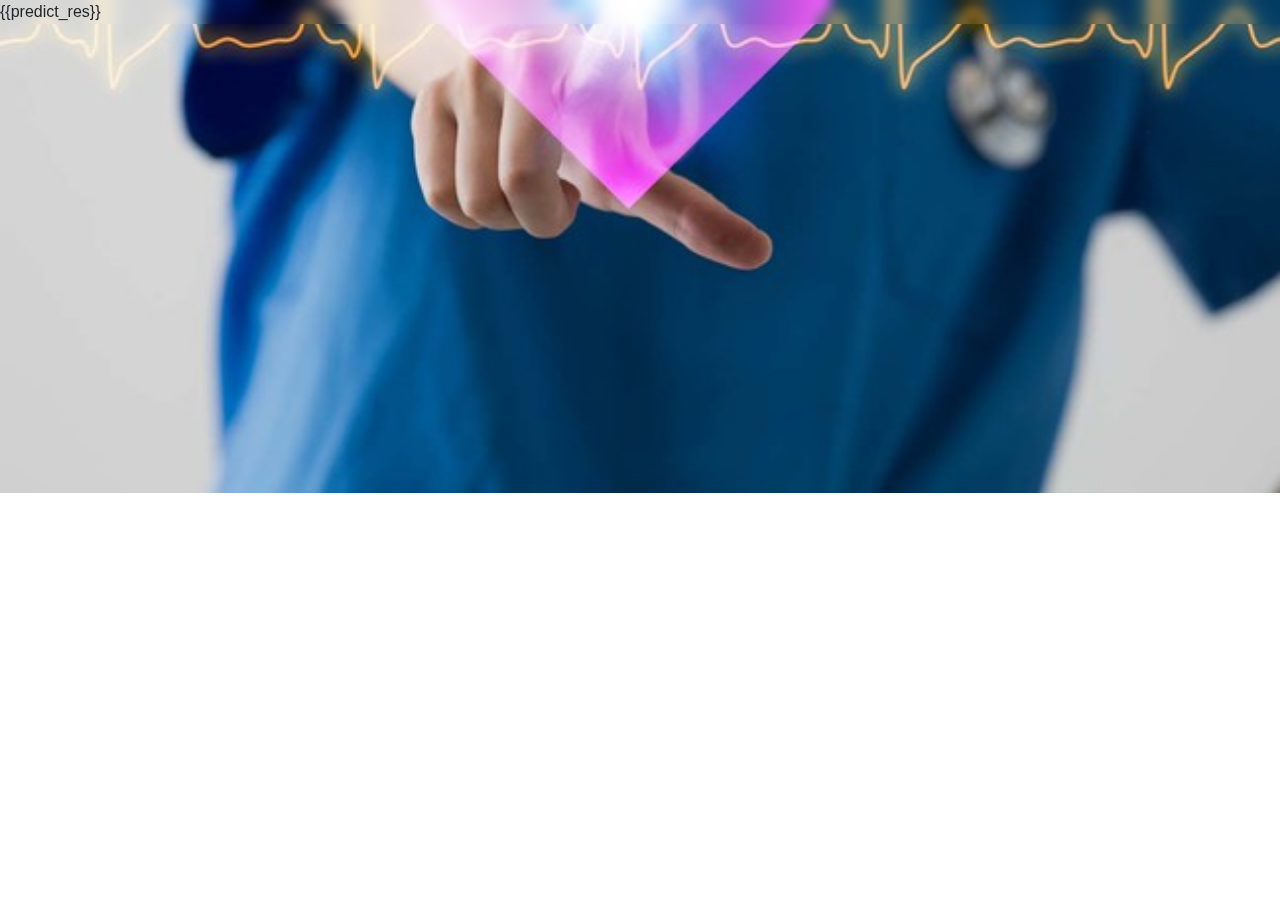
<file: templates/prediction.html>
<!doctype html>
<html lang="en">
    <head>
        <meta charset="UTF-8">
        <meta name="viewport" content="width=device-width, initial-scale=1, shrink-to-fit=no">

        <!-- Bootstrap CSS -->
        <link rel="stylesheet" href="https://maxcdn.bootstrapcdn.com/bootstrap/4.0.0/css/bootstrap.min.css" integrity="sha384-Gn5384xqQ1aoWXA+058RXPxPg6fy4IWvTNh0E263XmFcJlSAwiGgFAW/dAiS6JXm" crossorigin="anonymous">
        <link rel="stylesheet" href="../static/style_pred.css">
        <title>Prediction result</title>
    </head>
    <body>
        <div class="a"
            <h1>{{predict_res}}</h1>
        </div>




    </body>
</html>
</file>
<file: static/style_pred.css>
body{
    background: url(3.jpg);
    backdrop-filter: blur(6px);
    background-position: center;
    background-repeat: no-repeat;
    background-size: cover;
}
.a h1{
    margin-left:540px;
    margin-top:400px;
}
</file>
